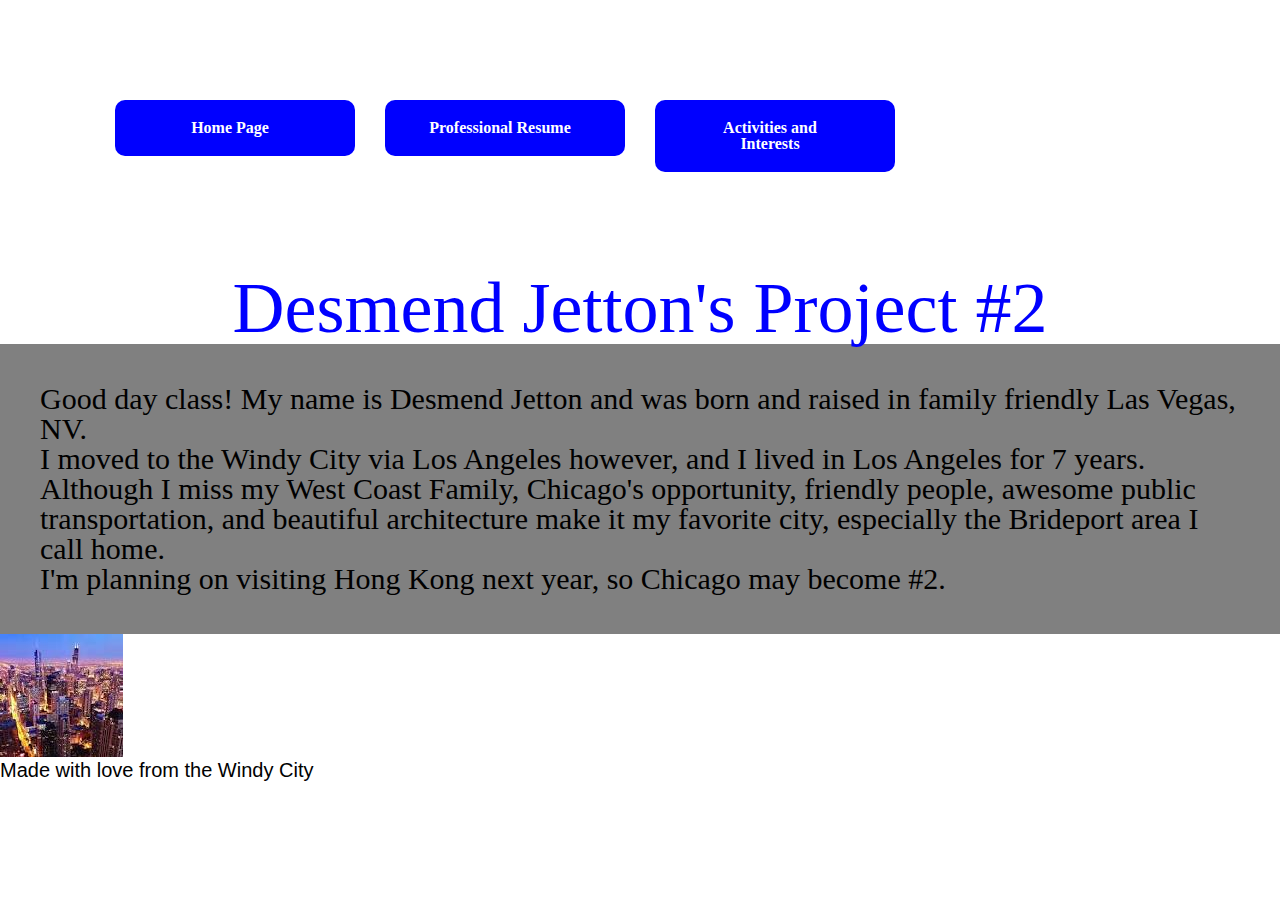
<file: index.html>
<!DOCTYPE html>
  <html lang="en">
<head>
   <meta charset="UTF-8">
   <link rel="stylesheet" type="text/css" href="style.css">
   <title>Desmend Jetton's Project 1</title>
</head>
<header>
  <nav>
    <ul>
      <li><a href="index.html"> Home Page </a></li>
      <li><a href="resume.html"> Professional Resume </a></li>
      <li> <a href="activities.html"> Activities and Interests </a></li>
    </ul>
  </nav>
</header>
<main>
    <h1>Desmend Jetton's Project #2</h1>
    <div id="box1">
      <p>Good day class! My name is Desmend Jetton and was born and raised in
        family friendly Las Vegas, NV.
      </p>
      <p>I moved to the Windy City via Los Angeles however,
        and I lived in Los Angeles for 7 years.
      </p>
      <p>Although I miss my West Coast Family, Chicago's opportunity, friendly
        people, awesome public transportation, and beautiful architecture make
        it my favorite city, especially the Brideport area I call home.
      </p>
      <p>I'm planning on visiting Hong Kong next year,
        so Chicago may become #2.
    </p>
  </div>
  <img src="images/chicago.jpg" alt="picture of the windy city">
</main>
<footer>
  Made with love from the Windy City
</footer>
</html>
</file>
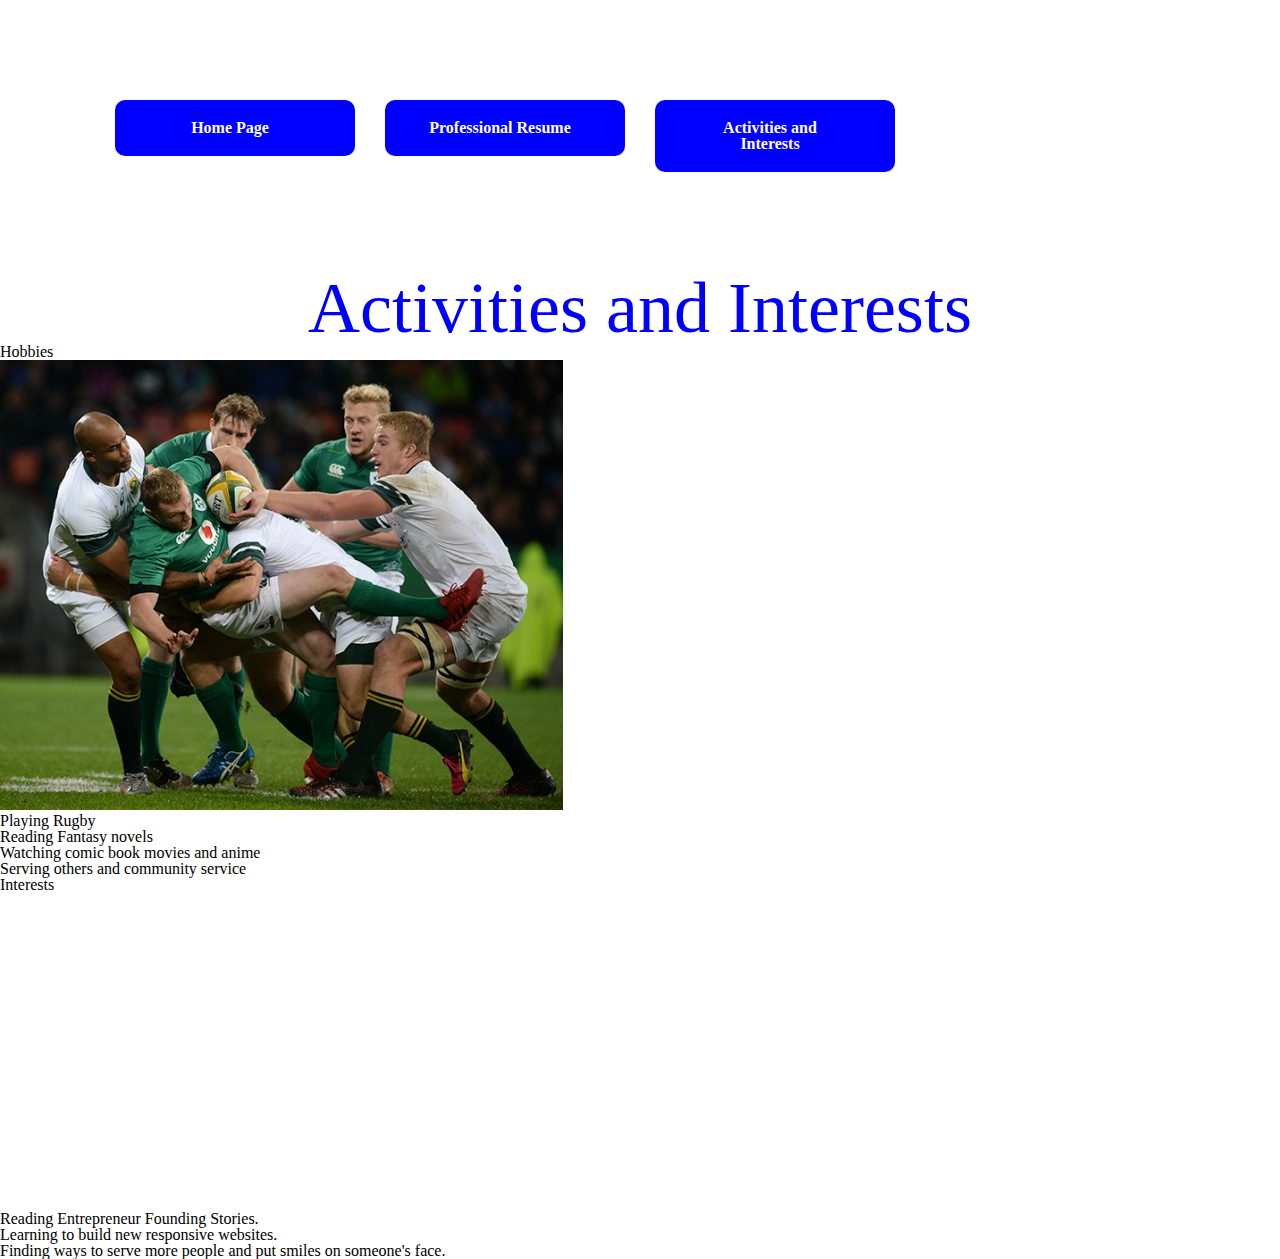
<file: activities.html>
<!DOCTYPE html>
<html lang="en">
<head>
  <meta charset="UTF-8">
   <link rel="stylesheet" type="text/css" href="style.css">
  <title>Activities and Hobbies</title>
</head>
<body>
  <nav>
   <ul>
     <li><a href="index.html"> Home Page </a></li>
     <li><a href="resume.html"> Professional Resume </a></li>
     <li> <a href="activities.html"> Activities and Interests </a></li>
   </ul>
  </nav>
  <h1>Activities and Interests</h1>
    <h2>Hobbies</h2>
    <img src="images/rugby.jpg" alt="sweaty big men I don't want to tackle">
       <ul>
        <li>Playing Rugby </li><!--
       <iframe width="560" height="315" src="https://youtu.be/jz6eMj2CJs8" frameborder="0" allowfullscreen></iframe>-->
       <!--<li><a href="https://www.google.com/search?q=fiona+mcintosh+series&oq=fiona+mcintosh+&aqs=chrome.1.69i57j0l5.5097j0j7&sourceid=chrome&ie=UTF-8">-->
        <li>Reading Fantasy novels</li>
        <li>Watching comic book movies and anime </li>
        <li>Serving others and community service </li>
      </ul>
    <h2>Interests</h2>
    <iframe width="560" height="315" src="https://www.youtube.com/embed/3rgqBvUwn5U?rel=0" frameborder="0" allowfullscreen></iframe>
      <ul>
         <li>Reading Entrepreneur Founding Stories.</li>
        <li>Learning to build new responsive websites.</li>
        <li>Finding ways to serve more people and put smiles
           on someone's face.
        </li>
      </ul>
</body>
</html>
</file>
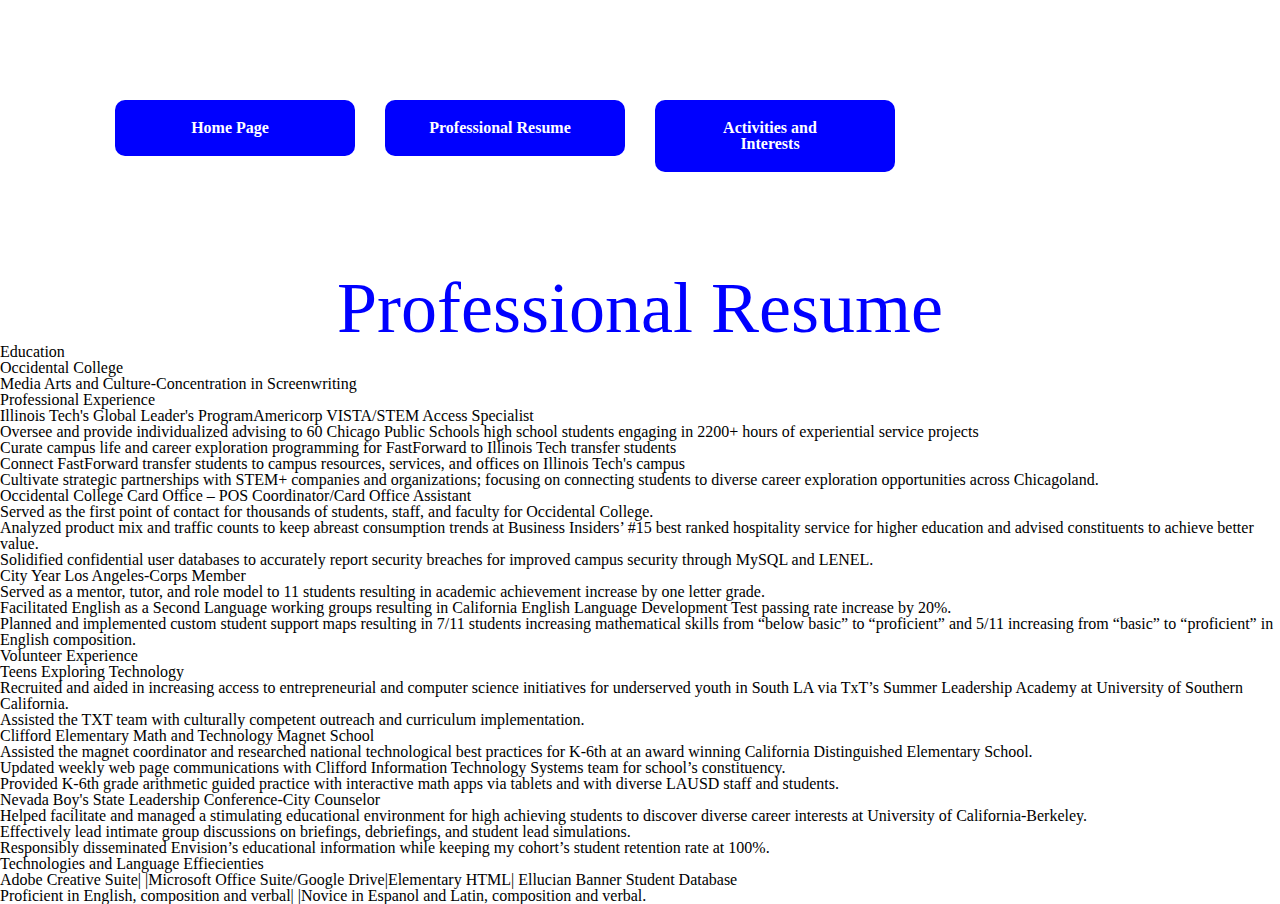
<file: resume.html>
<!DOCTYPE html>
<html lang="en">
<head>
 <meta charset="UTF-8">
  <link rel="stylesheet" type="text/css" href="style.css">
 <title>Professional Resume</title>
 </head>
<body>
  <nav>
   <ul>
     <li><a href="index.html"> Home Page </a></li>
     <li><a href="resume.html"> Professional Resume </a></li>
     <li> <a href="activities.html"> Activities and Interests </a></li>
   </ul>
  </nav>
<h1>Professional Resume </h1>
	<section>
	<h2>Education</h2>
		<p><strong>Occidental College</strong></p>
			<p>Media Arts and Culture-Concentration in Screenwriting</p>
	</section>

	<section><div id="exp">
	  <h2>Professional Experience</h2>
	      <p><strong>Illinois Tech's Global Leader's Program<!--<a href="https://www.vistacampus.gov/history-vista">-->Americorp VISTA/STEM Access Specialist
	      </strong>
	      </p>
	        <ul>
	            <li>Oversee and provide individualized advising to 60 Chicago Public Schools high school students engaging in 2200+ hours of experiential service projects
	            </li>

	            <li>Curate campus life and career exploration programming for FastForward to Illinois Tech transfer students
	            </li>

	            <li>
	          Connect FastForward transfer students to campus resources, services, and offices on Illinois Tech's campus
	            </li>

	            <li>
	          Cultivate strategic partnerships with STEM+ companies and organizations; focusing on connecting students to diverse career exploration opportunities across Chicagoland.
	            </li>
	        </ul>



    	   <p><strong>Occidental College Card Office – POS Coordinator/Card Office Assistant
    	   </strong></p>
    	     <ul>
    	       <li>Served as the first point of contact for thousands of students, staff, and faculty for Occidental College.</li>

    	       <li>Analyzed product mix and traffic counts to keep abreast consumption trends at Business Insiders’ #15 best ranked hospitality service for higher education and advised constituents to achieve better value.
    	       </li>

    	       <li>Solidified confidential user databases to accurately report security breaches for improved campus security through MySQL and LENEL.
    	       </li>
    	     </ul>



    	   <p><strong>City Year Los Angeles-Corps Member</strong></p>
    	     <ul>
    	       <li>Served as a mentor, tutor, and role model to 11 students resulting in academic achievement increase by one letter grade.
    	       </li>
    	       <li>Facilitated English as a Second Language working groups resulting in California English Language Development Test passing rate increase by 20%.
    	       </li>
    	       <li>Planned and implemented custom student support maps resulting in 7/11 students increasing mathematical skills from “below basic” to “proficient” and 5/11 increasing from “basic” to “proficient” in English composition.
    	       </li>
    	    </ul>
        </div>
    	</section>

    <section><div id="volunteer">
    <h2>Volunteer Experience</h2>

        <p><strong>Teens Exploring Technology </strong></p><!--</strong></p><iframe width="560" height="315" src="https://youtu.be/mUrOSVmhqCk" frameborder="0" allowfullscreen></iframe>-->
          <ul>
            <li>Recruited and aided in increasing access to entrepreneurial and computer science initiatives for underserved youth in South LA via TxT’s Summer Leadership Academy at University of Southern California.
            </li>

            <li>Assisted the TXT team with culturally competent outreach and curriculum implementation.
            </li>
          </ul>
        <p><strong>Clifford Elementary Math and Technology Magnet School </strong></p>
          <ul>
             <li>Assisted the magnet coordinator and researched national technological best practices for K-6th  at an award winning California Distinguished Elementary School.
             </li>
             <li>Updated weekly web page communications with Clifford Information Technology Systems team for school’s constituency.
             </li>
             <li>Provided K-6th grade arithmetic guided practice with interactive math apps via tablets and with diverse LAUSD staff and students.
             </li>
         </ul>

        <p><strong>Nevada Boy's State Leadership Conference-City Counselor </strong></p>
           <ul>
               <li>Helped facilitate and managed a stimulating educational environment for high achieving students to discover diverse career interests at University of California-Berkeley.
               </li>

               <li>Effectively lead intimate group discussions on briefings, debriefings, and student lead simulations.
               </li>

               <li>Responsibly disseminated Envision’s educational information while keeping my cohort’s student retention rate at 100%.
               </li>
           </ul>
      </div>
    </section>

  <section>
    <h3>Technologies and Language Effiecienties</h3>
        <ul>
           <li>Adobe Creative Suite| |Microsoft Office Suite/Google Drive|Elementary HTML| Ellucian Banner Student Database
           </li>
           <li>Proficient in English, composition and verbal| |Novice in Espanol and Latin, composition and verbal.
           </li>
        </ul>
   </section>
</body>

</html>
</file>
<file: style.css>
/* http://meyerweb.com/eric/tools/css/reset/
   v2.0 | 20110126
   License: none (public domain)
*/

html, body, div, span, applet, object, iframe,
h1, h2, h3, h4, h5, h6, p, blockquote, pre,
a, abbr, acronym, address, big, cite, code,
del, dfn, em, img, ins, kbd, q, s, samp,
small, strike, strong, sub, sup, tt, var,
b, u, i, center,
dl, dt, dd, ol, ul, li,
fieldset, form, label, legend,
table, caption, tbody, tfoot, thead, tr, th, td,
article, aside, canvas, details, embed,
figure, figcaption, footer, header, hgroup,
menu, nav, output, ruby, section, summary,
time, mark, audio, video {
	margin: 0;
	padding: 0;
	border: 0;
	font-size: 100%;
	font: inherit;
	vertical-align: baseline;
}
/* HTML5 display-role reset for older browsers */
article, aside, details, figcaption, figure,
footer, header, hgroup, menu, nav, section {
	display: block;
}
body {
	line-height: 1;
}
ol, ul {
	list-style: none;
}
blockquote, q {
	quotes: none;
}
blockquote:before, blockquote:after,
q:before, q:after {
	content: '';
	content: none;
}
table {
	border-collapse: collapse;
	border-spacing: 0;
}

nav ul {
	list-style-type: none;
	padding: 0;
	margin: 0;
	overflow: hidden;
}

nav ul li {
	float: left;
	margin: 0 15px;
}

nav {
	margin:100px;
}
nav ul li a {
	display: block;
	background-color: blue;
	color: #fff;
	font-weight: bold;
	text-decoration: none;
	text-align: center;
	width: 150px;
	padding: 20px 50px 20px 40px;
	border-radius: 10px;

}
h1 {
	font-size: 72px;
	color: blue;
	text-align: center;
}

#box1 {
	padding: 40px;
	font-size: 30px;
	border-color: blue;
	border-style: dotted;
	background-color: grey;
}

footer {
	font-family: sans-serif;
	font-size: 20px
}
</file>
